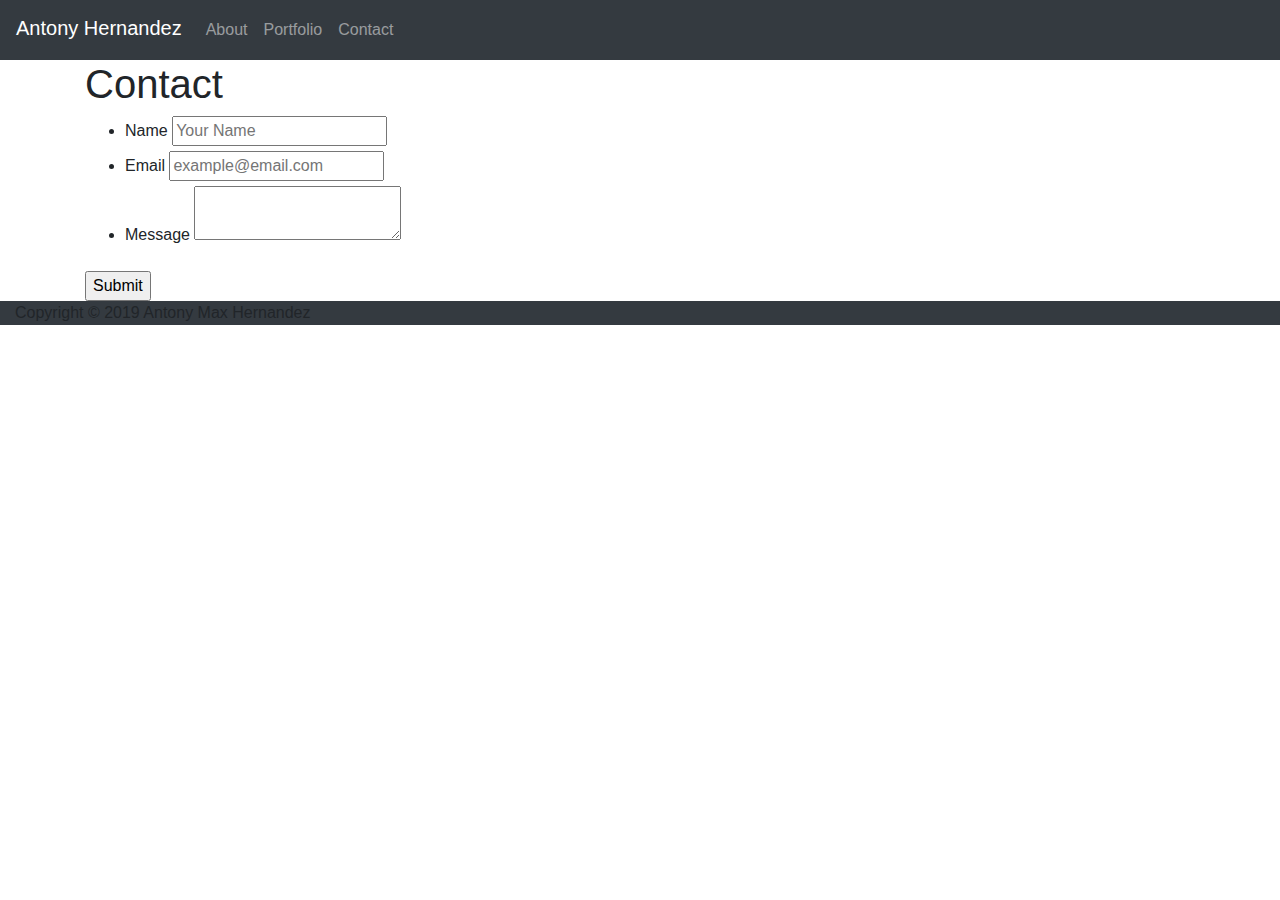
<file: contact.html>
<!doctype html>
<html lang="en-us">

<head>
  <meta charset="UTF-8">
  <meta name="viewport" content="width=device-width, initial-scale=1">
  <title>Contact | Your Name</title>
  <link rel="stylesheet" type="text/css" href="https://maxcdn.bootstrapcdn.com/bootstrap/4.0.0/css/bootstrap.min.css">
</head>

<body>

  <nav class="navbar navbar-expand-lg navbar-dark bg-dark">
    <span class="navbar-brand mb-1 h1">Antony Hernandez</span>
    <button class="navbar-toggler" type="button" data-toggle="collapse" data-target="#navbarSupportedContent"
      aria-controls="navbarSupportedContent" aria-expanded="false" aria-label="Toggle navigation">
      <span class="navbar-toggler-icon"></span>
    </button>
    <div class="collapse navbar-collapse" id="navbarSupportedContent">
      <ul class="nav navbar-nav navbar-right">
        <li class="nav-item">
          <a class="nav-link" href="index.html">About</a>
        </li>
        <li class="nav-item">
          <a class="nav-link" href="portfolio.html">Portfolio</a>
        </li>
        <li class="nav-item">
          <a class="nav-link" href="contact.html">Contact</a>
        </li>
      </ul>
    </div>
  </nav>

  <div id="main-container" class="container">
    <section class="main-section">
      <h1>Contact</h1>

      <form id="contact-form">
        <ul>
          <li>
            <label for="name">Name</label>
            <input type="text" id="name" name="name" placeholder="Your Name" required="required">
          </li>
          <li>
            <label for="email">Email</label>
            <input type="email" id="email" name="email" placeholder="example@email.com" required="required">
          </li>
          <li>
            <label for="message">Message</label>
            <textarea id="message" name="message" required="required"></textarea>
          </li>
        </ul>
        <input type="submit">
      </form>

    </section>

  </div>

  <footer>
    <div class="col-sm-12 bg-dark">
      Copyright &copy; 2019 Antony Max Hernandez
    </div>
  </footer>
</body>

</html>
</file>
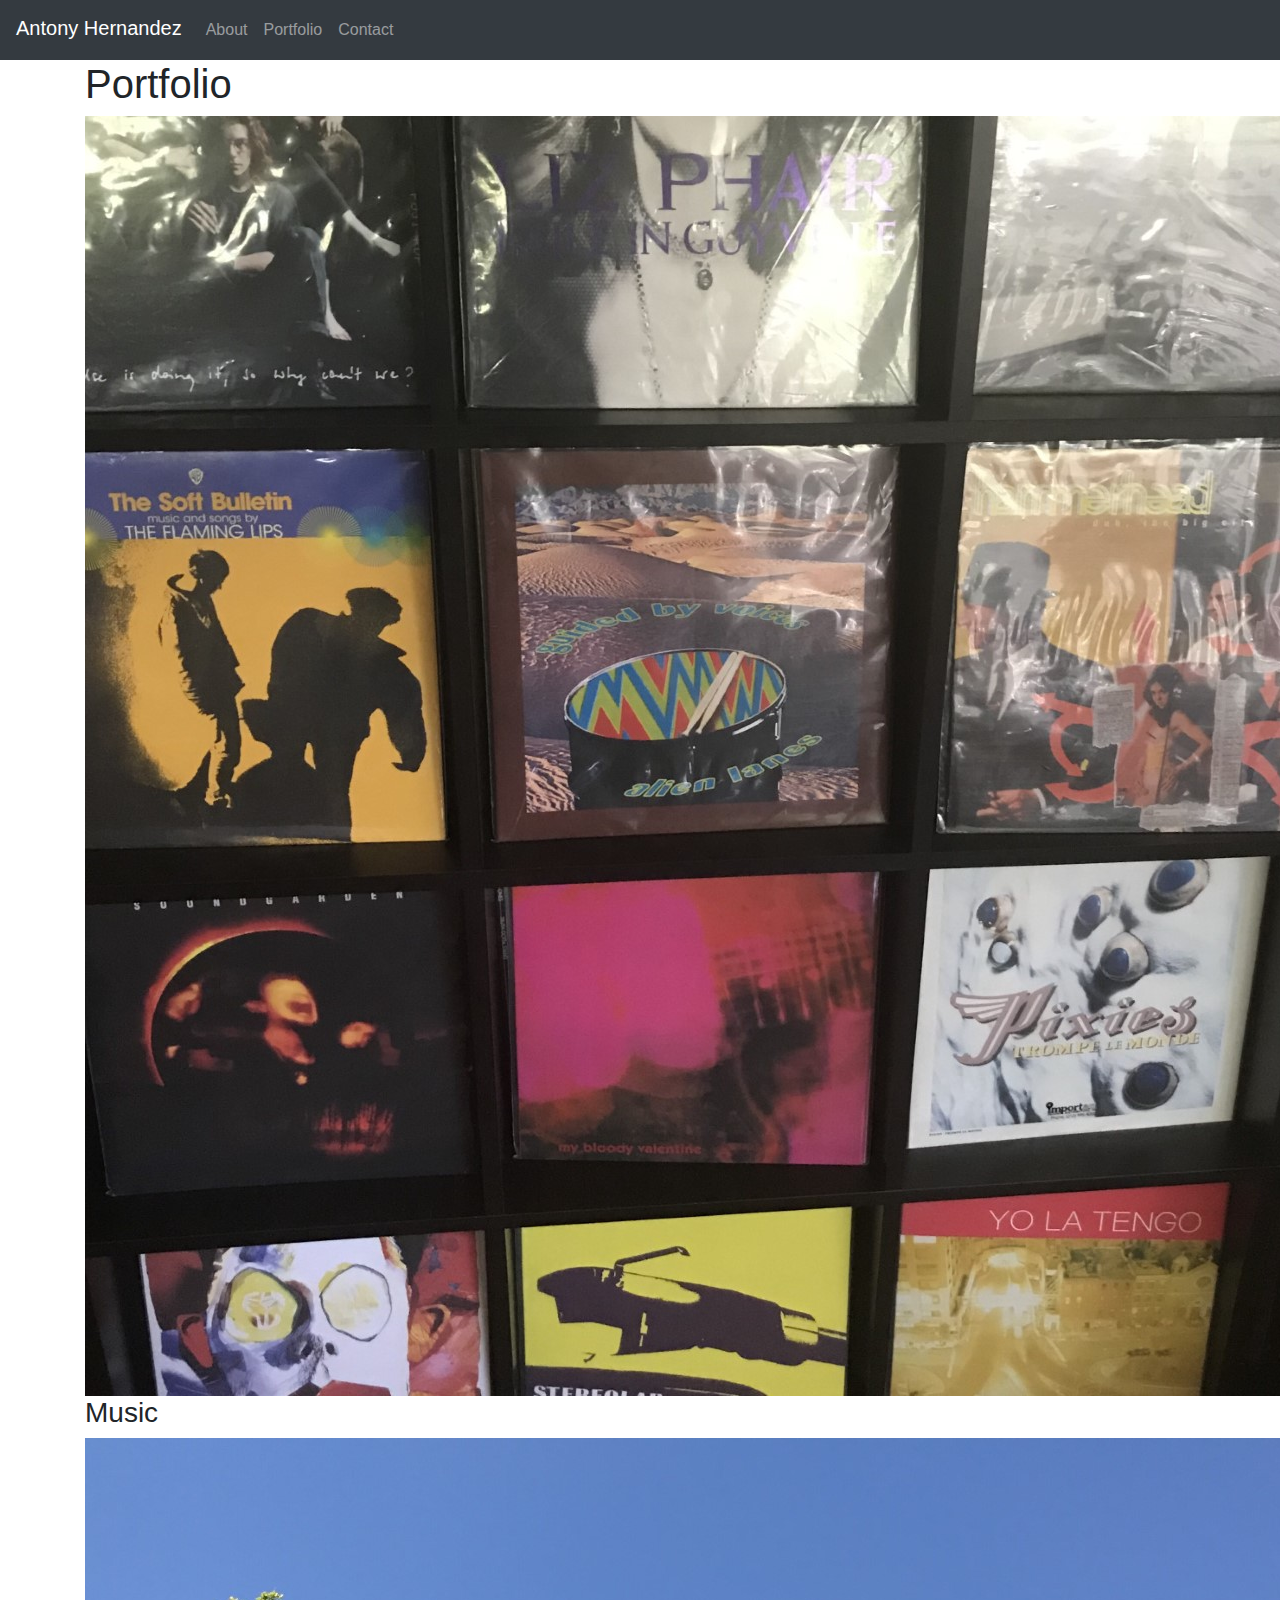
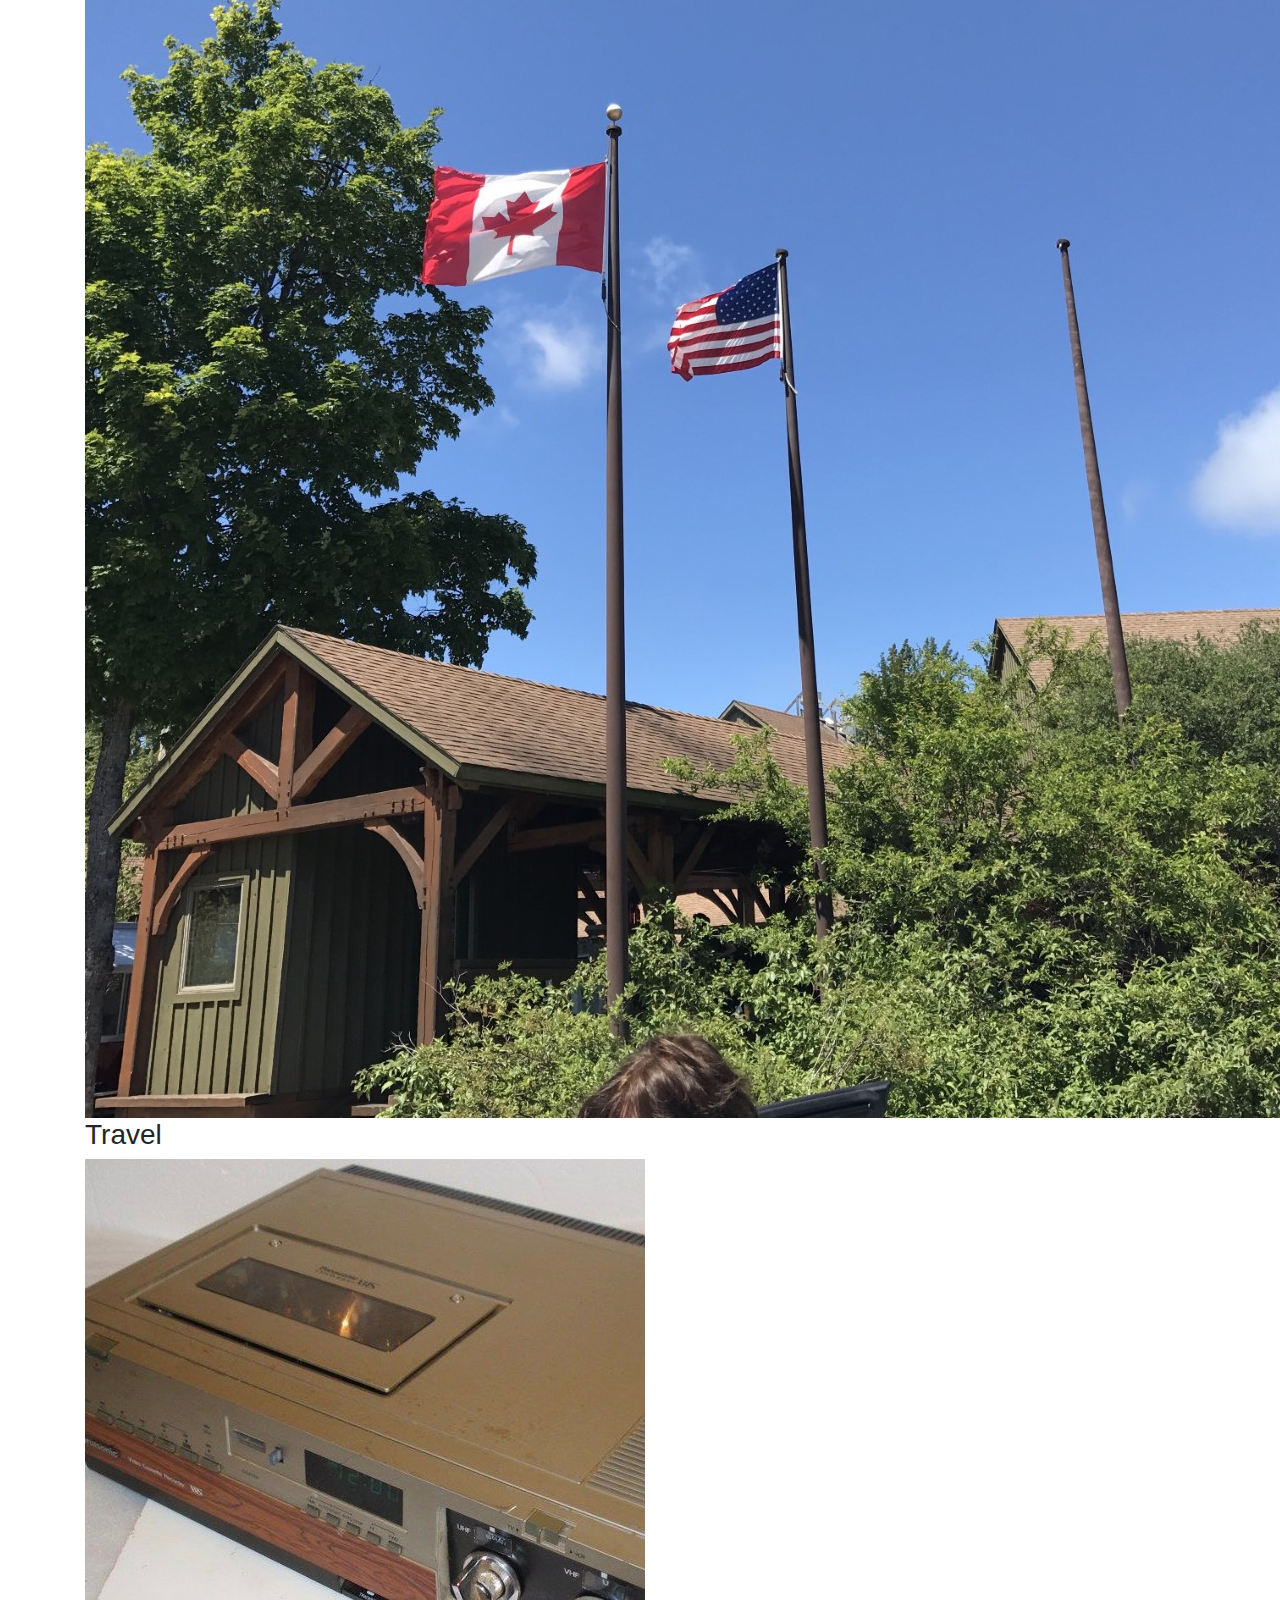
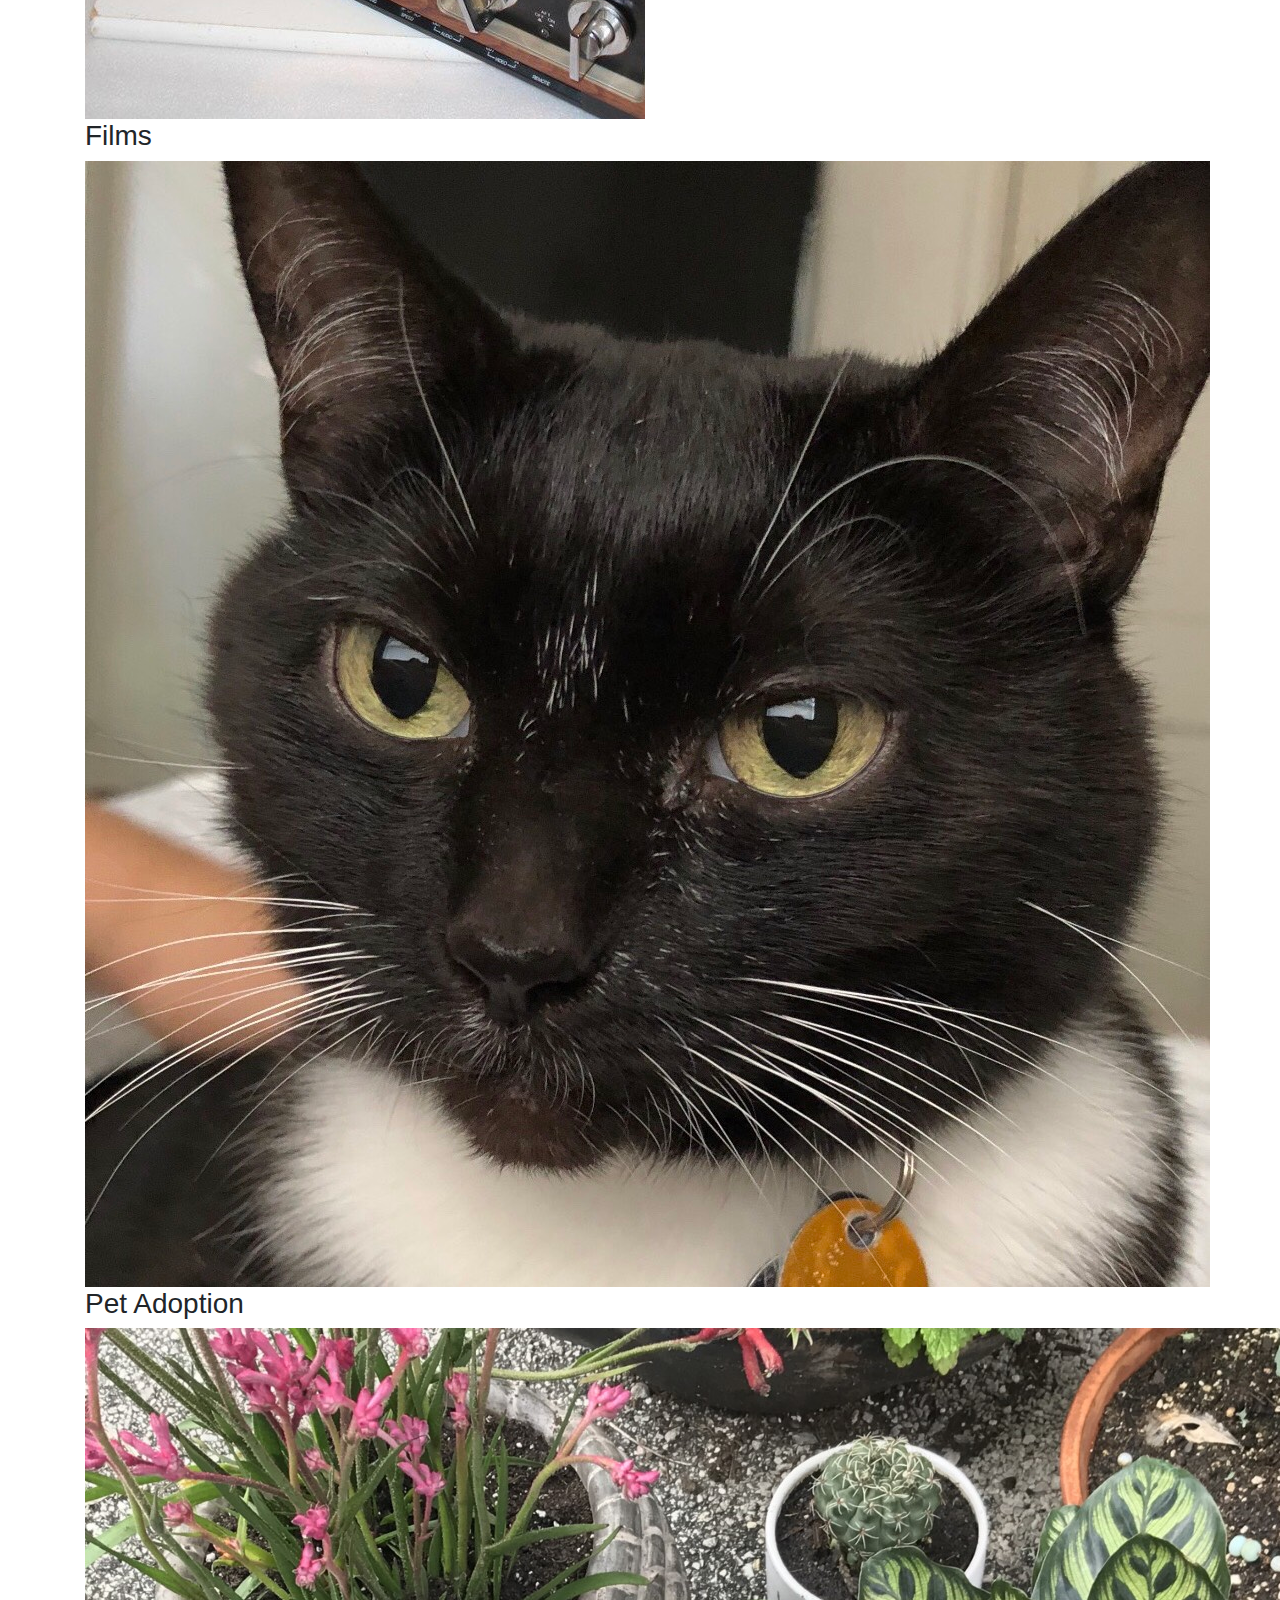
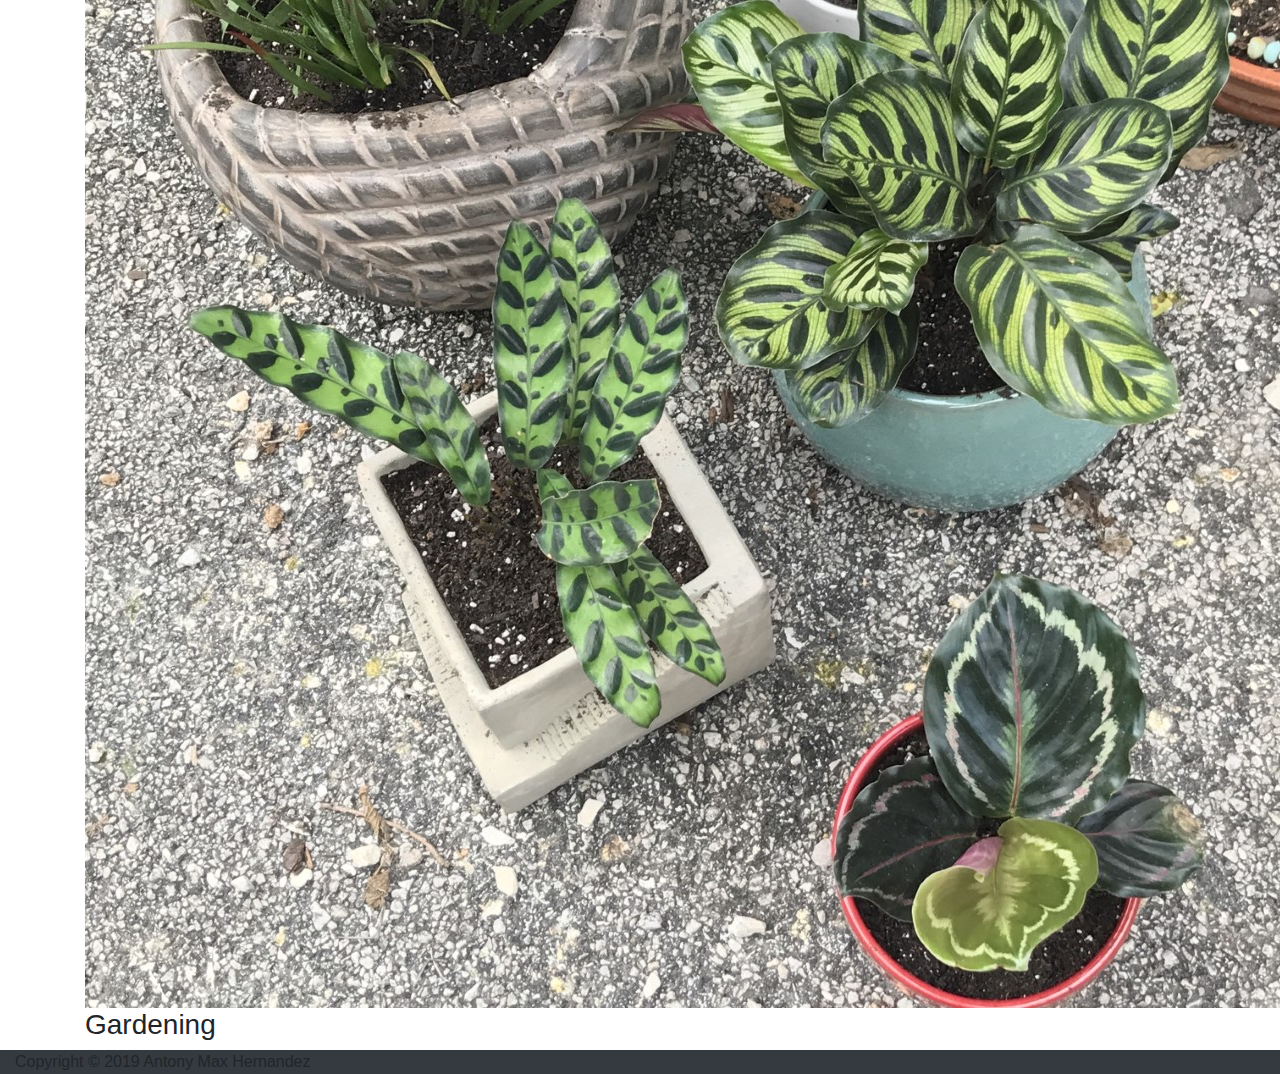
<file: portfolio.html>
<!doctype html>
<html lang="en-us">

<head>
  <meta charset="UTF-8">
  <meta name="viewport" content="width=device-width, initial-scale=1">
  <title>Portfolio | Your Name</title>
  <link rel="stylesheet" type="text/css" href="https://maxcdn.bootstrapcdn.com/bootstrap/4.0.0/css/bootstrap.min.css">
</head>

<body>

  <nav class="navbar navbar-expand-lg navbar-dark bg-dark">
    <span class="navbar-brand mb-1 h1">Antony Hernandez</span>
    <button class="navbar-toggler" type="button" data-toggle="collapse" data-target="#navbarSupportedContent"
      aria-controls="navbarSupportedContent" aria-expanded="false" aria-label="Toggle navigation">
      <span class="navbar-toggler-icon"></span>
    </button>
    <div class="collapse navbar-collapse" id="navbarSupportedContent">
      <ul class="nav navbar-nav navbar-right">
        <li class="nav-item">
          <a class="nav-link" href="index.html">About</a>
        </li>
        <li class="nav-item">
          <a class="nav-link" href="portfolio.html">Portfolio</a>
        </li>
        <li class="nav-item">
          <a class="nav-link" href="contact.html">Contact</a>
        </li>
      </ul>
    </div>
  </nav>

  <div id="main-container" class="container">
    <section class="main-section">
      <h1>Portfolio</h1>

      <div class="work">
        <img src="assets/images/Records.jpg" alt="Music">

        <h3>Music</h3>
      </div>
      <div class="work">
        <img src="assets/images/OCanada.jpg" alt="Travel">

        <h3>Travel</h3>
      </div>
      <div class="work">
        <img src="assets/images/VHS.jpg" alt="Film">

        <h3>Films</h3>
      </div>
      <div class="work">
        <img src="assets/images/Lucy.jpg" alt="Adopt">

        <h3>Pet Adoption</h3>
      </div>
      <div class="work">
        <img src="assets/images/Garden.jpg" alt="Gardening Tips">

        <h3>Gardening</h3>
      </div>

    </section>

  </div>

  <footer>
    <div class="col-sm-12 bg-dark">
      Copyright &copy; 2019 Antony Max Hernandez
    </div>
  </footer>
</body>

</html>
</file>
